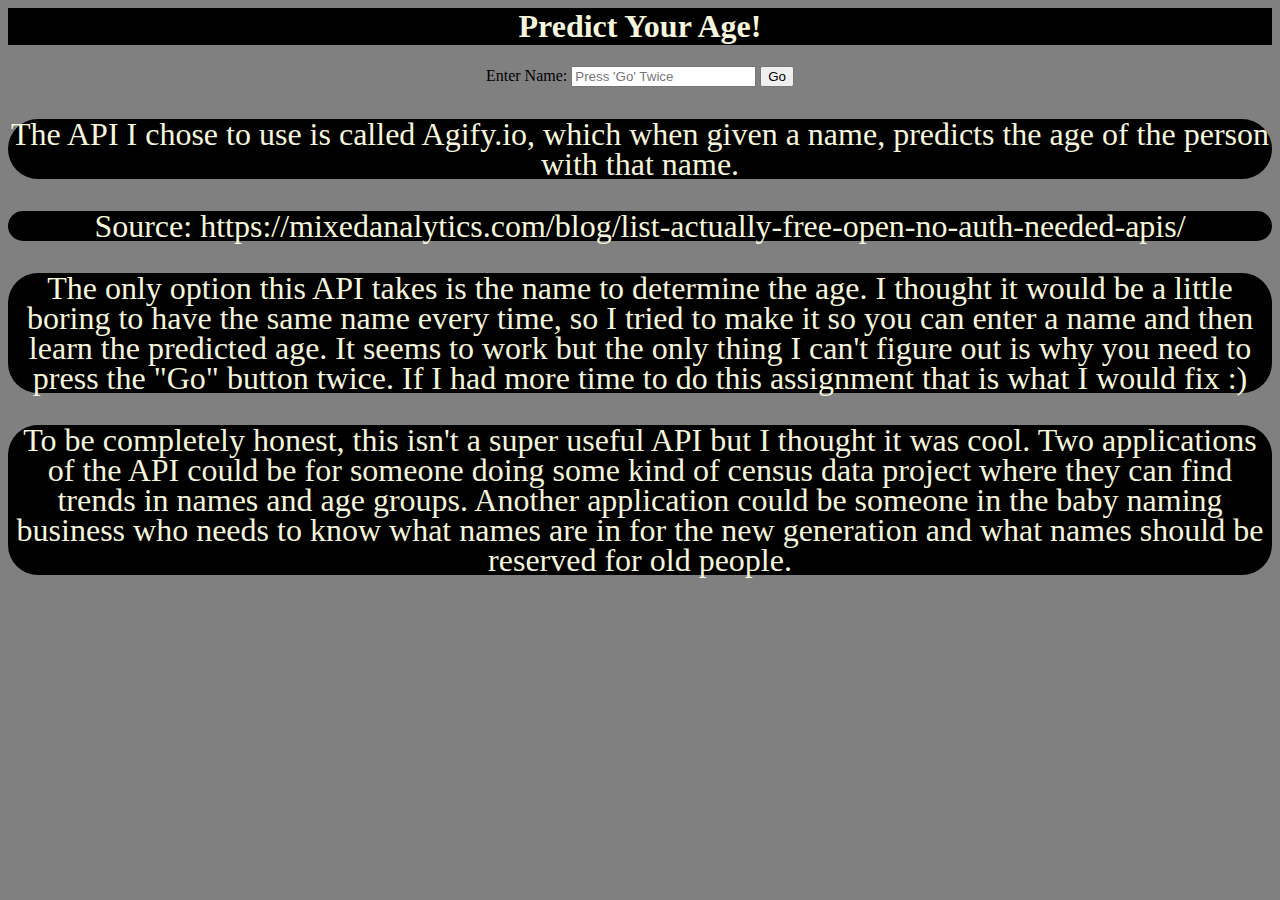
<file: API.html>
<html>
<style>

#span {
            display: block;
            height: px;
            width: 100%;
            line-height: 30px;

            -moz-border-radius: 30px; /* or 50% */
            border-radius: 30px; /* or 50% */

            background-color: black;
            color: beige;
            text-align: center;
            font-size: 2em;
        }

#out {
    display: block;
    height: px;
    width: 100%;
    line-height: 30px;

    -moz-border-radius: 30px; /* or 50% */
    border-radius: 30px; /* or 50% */

    background-color: black;
    color: beige;
    text-align: center;
    font-size: 2em;
    }
#form {
        text-align: center;
}
h1 {
    text-align: center;
    color: beige;
    background-color: black;
}
body {
    background-color: grey;
}
</style>
<body>
    <h1>Predict Your Age!</h1>
    <form id="form">

    <label for="name">Enter Name:</label>
    <input type="text" id="name" placeholder="Press 'Go' Twice">
    <input type="button" id="button" value="Go" onclick="myFunc()">

    </form>
    <div id="out"></div>

</body>
<script language="javascript">

    function myFunc() {
        var nameValue = document.getElementById("name").value;
        const link = "https://api.agify.io?name=" + nameValue;
        res = 
        fetch(link)
        .then (res => res.text())
        .then (data => 
        {
            data = JSON.parse(data)
            name = data.name;
            age = data.age;
        })

        document.getElementById("out").innerHTML = ("According to Agify.io, the predicted age of someone with the name of " + name + " is " + age);
    }
    
    

</script>


<div id="container">

    <div id="span">
        <p>The API I chose to use is called Agify.io, which when given a name, predicts the age of the person with that name.</p>
    </div>
</div>

<div id="container">

    <div id="span">
        <p>Source: https://mixedanalytics.com/blog/list-actually-free-open-no-auth-needed-apis/</p>
    </div>
</div>

<div id="container">

    <div id="span">
        <p>The only option this API takes is the name to determine the age. I thought it would be a little boring to have the 
            same name every time, so I tried to make it so you can enter a name and then learn the predicted age. It seems
            to work but the only thing I can't figure out is why you need to press the "Go" button twice. If I had more time
            to do this assignment that is what I would fix :)
        </p>

    </div>
</div>

<div id="container">

    <div id="span">
        <p>To be completely honest, this isn't a super useful API but I thought it was cool. Two applications of the API could 
            be for someone doing some kind of census data project where they can find trends in names and age groups. Another
            application could be someone in the baby naming business who needs to know what names are in for the new generation
            and what names should be reserved for old people.
        </p>
    </div>
</div>
</html>
</file>
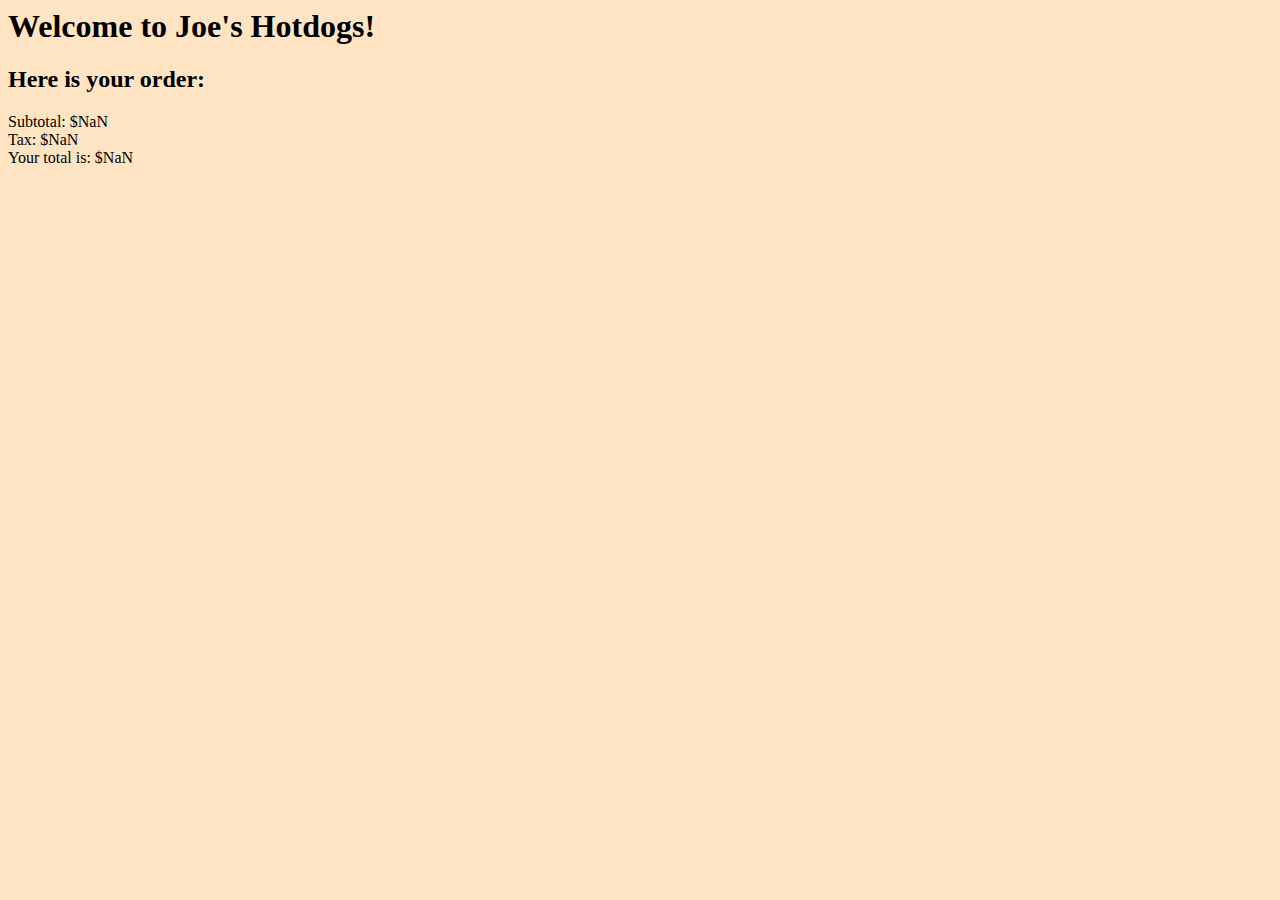
<file: hotdogs.html>
<html>
<title>Joe's Hotdogs</title>
<style>
    body { background-color: bisque;}
</style>
<h1>Welcome to Joe's Hotdogs!</h1>
<h2>Here is your order:</h2>

<script language="javascript">
    dogs = prompt("How many hotdogs would you like to order?")
    fries = prompt("How many orders of french fries would you like to order?")
    drinks = prompt("How many drinks would you like to order?")
    total = (parseInt(dogs) * 3.75) + (parseInt(fries) * 2.00) + (parseInt(drinks) * 1.80)
    if (total > 20) {
        discount = total * .10
        total = total - discount
        document.write("You saved $" + discount.toFixed(2) + " on this order!")
        document.write("<br />")
    }
    tax = total * 0.0625   
    if(dogs > 0) {
        document.write("Hotdogs: " + dogs)
        document.write("<br />")
    }
    if(fries > 0) {
        document.write("Fries: " + fries)
        document.write("<br />")
    }
    if(drinks > 0) {
        document.write("Drinks: " + drinks)
        document.write("<br />")
    }
    document.write("Subtotal: $" + total.toFixed(2))
    document.write("<br />")
    document.write("Tax: $" + tax.toFixed(2))
    document.write("<br />")
    total = total + tax
    document.write("Your total is: $" + total.toFixed(2))

</script>




</html>
</file>
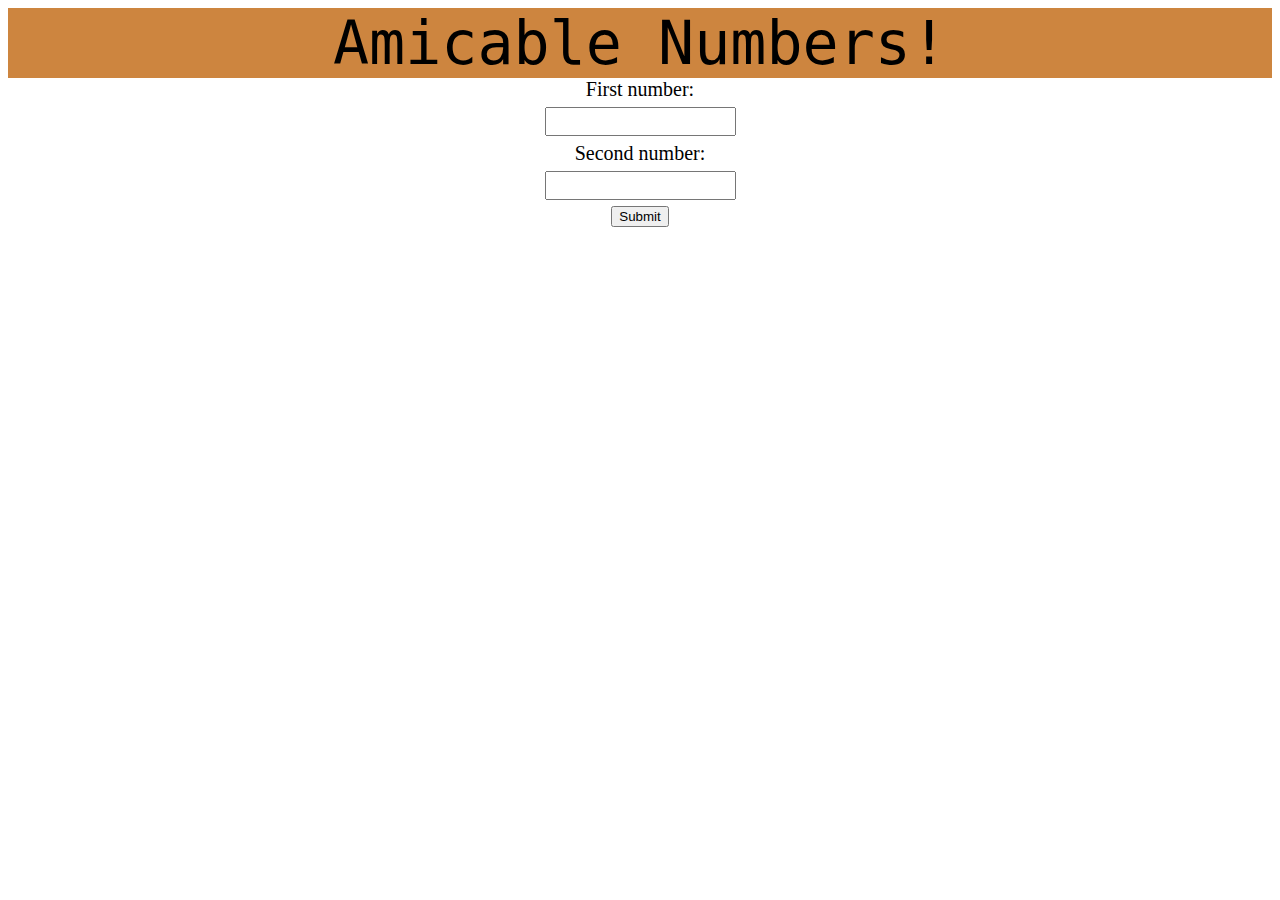
<file: numbers.html>
<html>

<style>
    header {
        font-size: 60;
        font-family: monospace;
        text-align: center;
        background-color: peru;
    }
    form {
        text-align: center;
        font-size: 20;
    }
    input[type=text] {
  
        padding: 5px;
        margin-top: 6px;
        margin-bottom: 6px;
    }
    input[type=dropdown] {
        margin-top: 6px;
        margin-bottom: 6px;
    }
    .container {
        display:flex;
        justify-content:space-between;
        align-items:center; 
    }
    #span {
            display: block;
            height: px;
            width: 350px;
            line-height: 30px;

            -moz-border-radius: 30px; /* or 50% */
            border-radius: 30px; /* or 50% */

            background-color: peru;
            color: black;
            text-align: center;
            margin: auto;
            margin-bottom: 10px;
    }
    #span2 {
            display: block;
            height: px;
            width: 350px;
            line-height: 30px;

            -moz-border-radius: 30px; /* or 50% */
            border-radius: 30px; /* or 50% */

            background-color: peru;
            color: black;
            text-align: center;
            margin: auto;
           
    }
</style>

<header>Amicable Numbers!</header>
<form action="signup.html" method="post" id="signup">
        <label for="num1">First number:</label><br>
        <input type="text" id="num1" name="num1"><br>
        <label for="num2">Second number:</label><br>
        <input type="text" id="num2" name="num2"><br>
        <input type="button" name="submit" value="Submit" onclick="myFun()"/>
</form>
<div id="container">

    <div id="span">

    </div>

</div>
<div id="container">

        <div id="span2">
    
        </div>
    
</div>
<script language="javascript">

   function myFun() {
    
        var num1 = document.getElementById("num1");
        var num2 = document.getElementById("num2");
        num1 = parseInt(num1.value);
        num2 = parseInt(num2.value);
        arr1 = findFactors(num1);
        arr2 = findFactors(num2);
        var sum1 = 0;
        var sum2 = 0;
        for(let i = 0; i < arr1.length; i++) {
          
            sum2 += arr1[i];
        }
        for(let i = 0; i < arr2.length; i++) {
            sum1 += arr2[i];
        }
        let am = false;
       
        if (sum1 == num1 && sum2 == num2) {
            am = true;
        }
        
        if(am) {
           document.getElementById("span").innerHTML = "The numbers " + num1 + " and " + num2 + " are amicable!";
        } else {
            document.getElementById("span").innerHTML = "The numbers " + num1 + " and " + num2 + " are NOT amicable!";
        }
         document.getElementById("span2").innerHTML = "The factors of " + num1 + " are " + arr1 + "<br>" +
         "The factors of " + num2 + " are " + arr2;

   }
    


    function findFactors(a) {
        var i = 0;
        var arr = new Array();
   
        while(i < (a/2) + 1) {
            if(isFactor(i, a)) {
                arr.push(i);
            }
            i++;
        }
        return arr;
    }

    function isFactor(x, y) {
  
        if (y % x == 0) {
            return true;
        } else {
            return false;
        }
    }
    
</script>


</html>
</file>
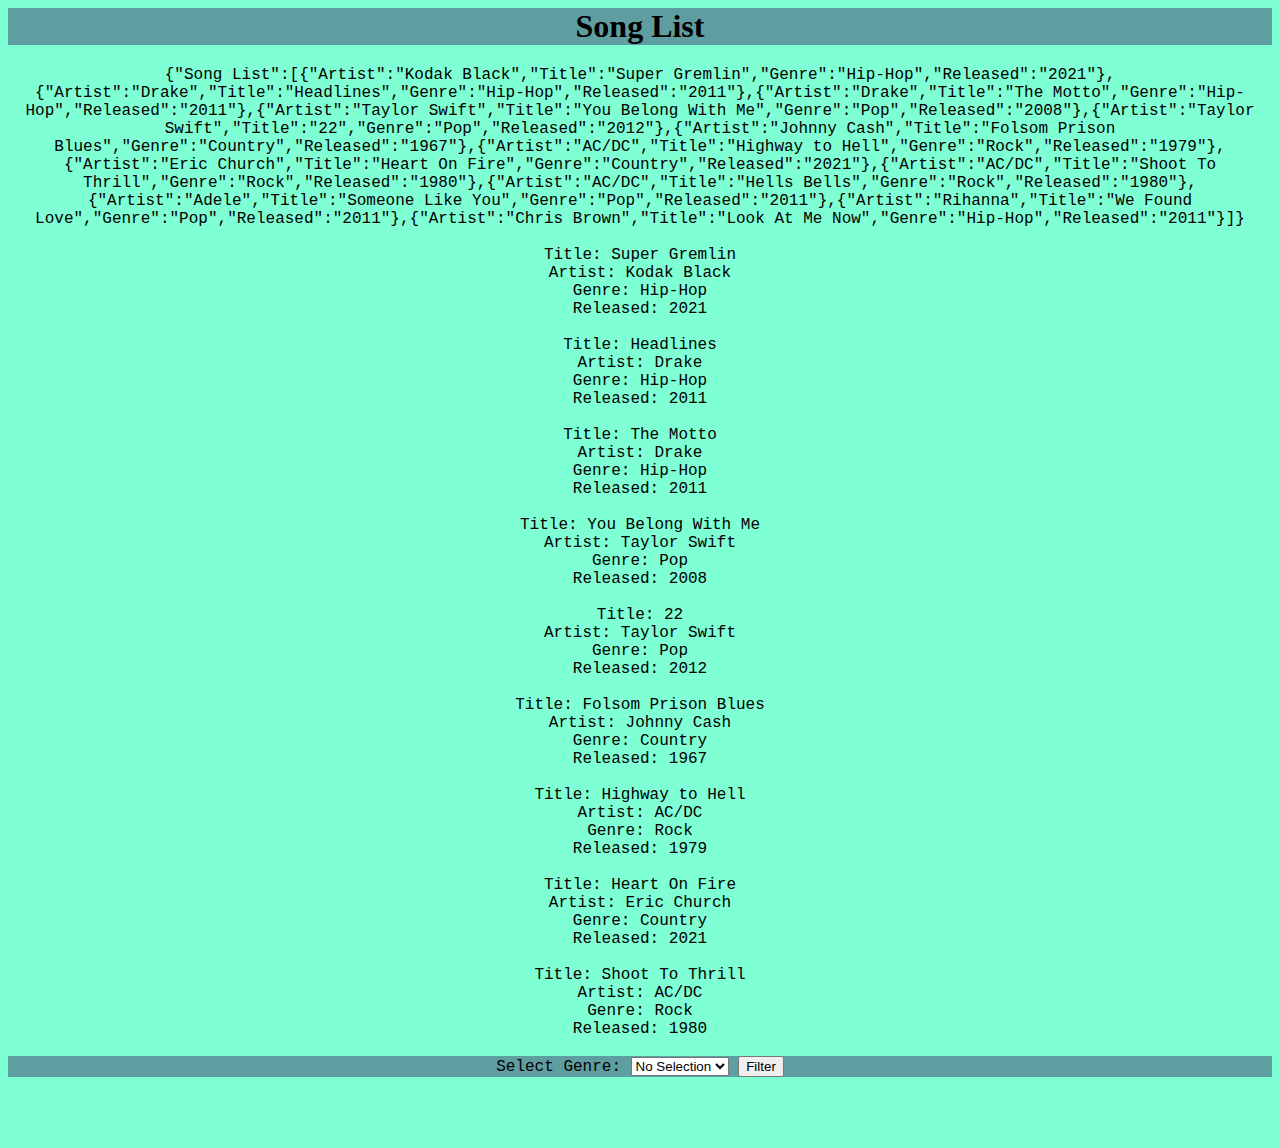
<file: SongList.html>
<html>
  <style>
      body {
        background-color: aquamarine;
      }
      h1 {
          text-align: center;
          background-color: cadetblue;
          position: relative;
      }
      div {
          text-align: center;
          font-family: monospace;
          font-size: large;
      }

      #form {
          background-color: cadetblue;
      }
  </style>
<body>

    <title>CS 20 JSON</title>
    <h1>Song List</h1>
    <div id="serial"></div>
    <div id="songs"></div>

    <div id="select"></div>
    <div id="forms">
    <form id="form">
        Select Genre:
        <select id="menu">
            <option value="none">No Selection</option>
            <option value="Hip-Hop">Hip-Hop</option>
            <option value="Country">Country</option>
            <option value="Rock">Rock</option>
            <option value="Pop">Pop</option>
        </select>
        <input type="button" id="select" value="Filter">
        <div id="genre"></div>
    </div>
    </form>

</body>
<script src="jquery-3.6.0.js"></script>
<script>
     $.getJSON("https://wkandianis.github.io/SongList.JSON", function(data) {
        $("#serial").html(JSON.stringify(data) + "<br/>");
        $("#serial").append("<br/>");
        
        for (song in data) {
            for (s in song) {
                $("#songs").append("Title: " + data[song][s].Title + "<br/>");
                $("#songs").append("Artist: " + data[song][s].Artist + "<br/>");
                $("#songs").append("Genre: " + data[song][s].Genre + "<br/>");
                $("#songs").append("Released: " + data[song][s].Released + "<br/>");
                $("#songs").append("<br/>");
            }
       
        }
          $(document).on("click", "#select", function() {
      
              $("#genre").html("");
                for(song in data) {
                    for(s in song) {
                        if(data[song][s].Genre == $("#menu").val()) {
                            $("#genre").append(data[song][s].Title + "<br/>");
                        }
                    }
                }

        });

    });


</script>
 
</html>
</file>
